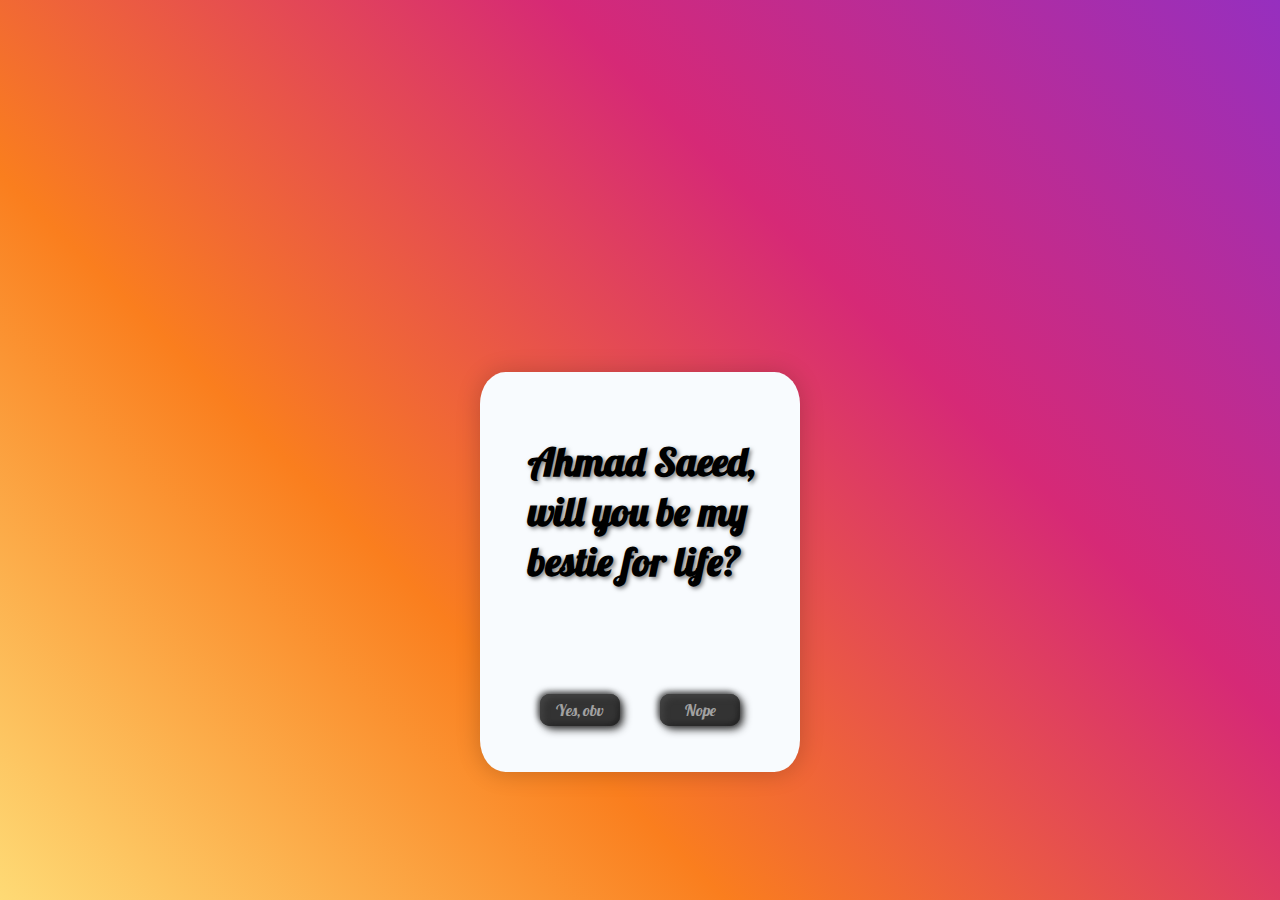
<file: index.html>
<!DOCTYPE html>
<html lang="en">

<head>
    <meta charset="UTF-8">
    <meta name="viewport" content="width=device-width, initial-scale=1.0">
    <title>An interrogation</title>
    <link rel="preconnect" href="https://fonts.googleapis.com">
<link rel="preconnect" href="https://fonts.gstatic.com" crossorigin>
<link href="https://fonts.googleapis.com/css2?family=Lobster&display=swap" rel="stylesheet">
    <link rel="stylesheet" href="styles.css">
</head>

<body>
    <div class="gradient-background">

        <div class="card">
            <div class="card__content">
                <h2>Ahmad Saeed, will you be my bestie for life?</h2>
                <div class="button_div">
                <a href="button.html"><button class="btn2">
                    Yes, obv
                </button></a>
                <button class="btn">
                    Nope
                </button>
            </div>
            </div>
        </div>
    </div>
    

</body>

</html>
</file>
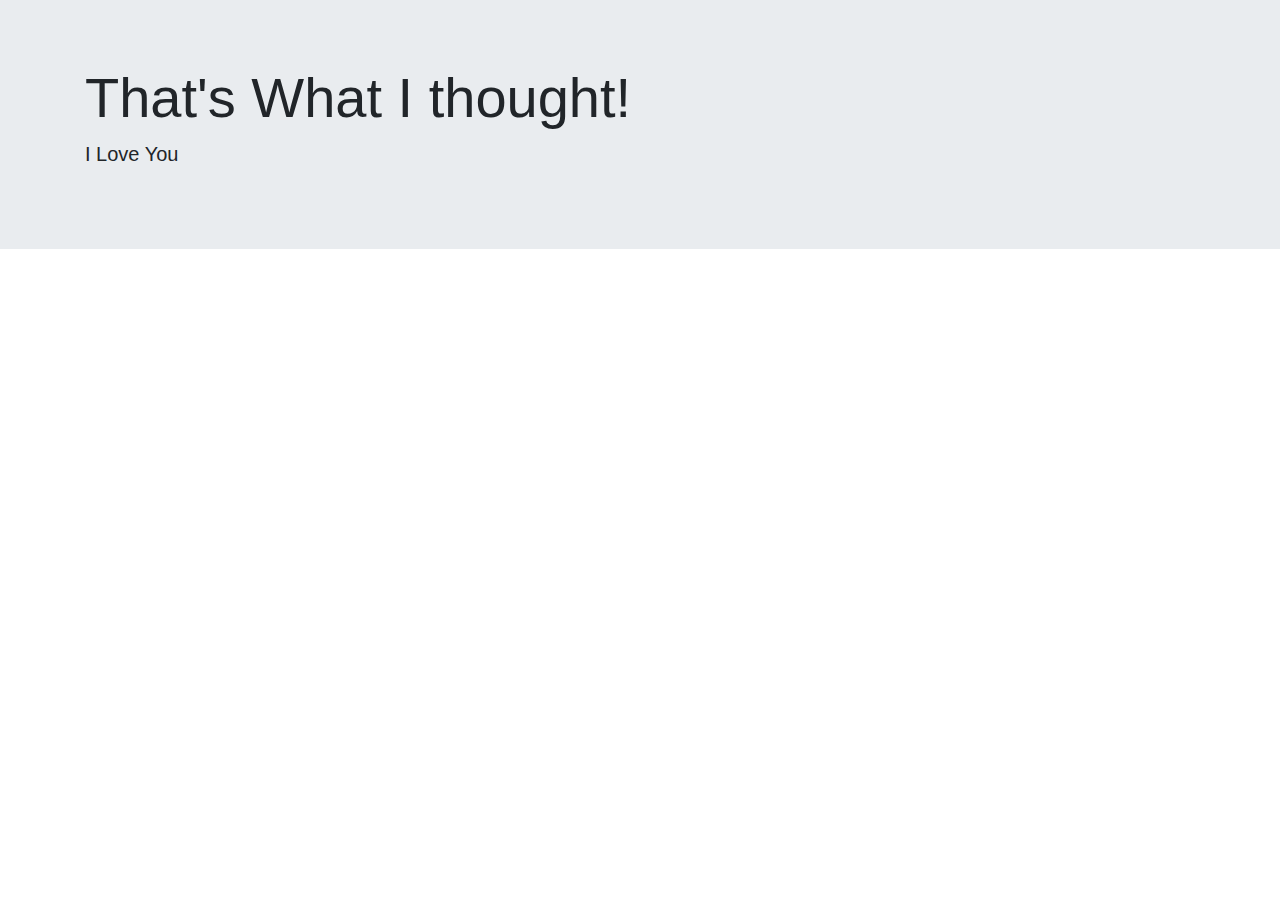
<file: button.html>
<!DOCTYPE html>
<html lang="en">
<head>
    <meta charset="UTF-8">
    <meta name="viewport" content="width=device-width, initial-scale=1.0">
    <link rel="stylesheet" href="https://cdn.jsdelivr.net/npm/bootstrap@4.0.0/dist/css/bootstrap.min.css" integrity="sha384-Gn5384xqQ1aoWXA+058RXPxPg6fy4IWvTNh0E263XmFcJlSAwiGgFAW/dAiS6JXm" crossorigin="anonymous">
    <title>He said Yes</title>
</head>
<body>
    <div class="jumbotron jumbotron-fluid">
        <div class="container">
          <h1 class="display-4">That's What I thought!</h1>
          <p class="lead">I Love You</p>
        </div>
      </div>
</body>
</html>
</file>
<file: styles.css>
body, html {
    height: 100%;
    margin: 0;
    padding: 0;
}

.gradient-background {
    width: 100%;
    height: 100%;
    background: linear-gradient(45deg, #feda75, #fa7e1e, #d62976, #962fbf);
}

.card {
    width: 100%;
    max-width: 20rem;
    height: 25rem;
    margin: 0 auto;
    background-color: #F8FBFE;
    border-radius: 8%;
    z-index: 1;
    position: absolute;
    bottom: 8rem;
    left: 50%;
    transform: translateX(-50%);
    box-shadow: 0 1px 25px rgba(0, 0, 0, 0.2);
}


.box {
    display: inline-block;
    align-items: center;
    width: 10px;
    height: 10px;
    padding: 1px;
    border-radius: 50%;
}

/* Mobile Responsive Styles */
@media only screen and (max-width: 600px) {
    .card {
        bottom: 5rem;
    }
}
h2{
    font-family: 'Lobster', cursive;
    margin: 2rem;
    font-size: 2.5rem;
    padding-top: 2rem;
    text-shadow: 2px 2px 4px rgba(0, 0, 0, 0.5);
    margin-left: 3rem;
}
.button_div{
    display: flex;
    flex-wrap: wrap;

}
button {
    margin: 12px;
    height: 2rem;
    width: 5rem;
    border-radius: 10px;
    background: #333;
    justify-content: center;
    align-items: center;
    box-shadow: -2px -2px 6px #444, 3px 3px 9px #222, inset 3px 3px 6px #444, inset -2px -2px 4px #222;
    font-family: 'Lobster', cursive;
    border: none;
    font-size: 16px;
    color: rgb(161, 161, 161);
    transition: 500ms;
    position: relative;
    top: 4rem;
    left: 3rem;



  }

  .circle {
    position: relative;
    left: -100px;
    width: 0;
    height: 0;
    border: 50px solid #FDD835;
    border-radius: 50%;
    border-right-color: transparent;
    animation: move 5s linear 0s infinite normal forwards;
  }
  
  .circle:before {
    content: "";
    position: absolute;
    top: -50px;
    left: -50px;
    width: 0;
    height: 0;
    border: 50px solid #FDD835;
    border-radius: 50%;
    border-right-color: transparent;
    animation: chomp1 .25s ease-in-out 0s infinite normal forwards;
  }
  
  .circle:after {
    content: "";
    position: absolute;
    top: -50px;
    left: -50px;
    width: 0;
    height: 0;
    border: 50px solid #FDD835;
    border-radius: 50%;
    border-right-color: transparent;
    animation: chomp2 .25s ease-in-out 0s infinite normal forwards;
  }
  
  .loader {
    position: relative;
    top: 50px;
    width: 300px;
    height: 0px;
    border-top: 10px dotted black;
    animation: loader_4013 5s ease-in-out 0s infinite normal forwards;
  }
  
  .dots {
    position: relative;
    top: 60px;
    display: flex;
    justify-content: center;
    align-items: center;
  }
  
  .dot {
    position: relative;
    width: 10px;
    height: 10px;
    margin: 0 10px;
    border-radius: 50%;
    background: #1E88E5;
    animation: dot1 5s linear 0s infinite none normal;
  }
  
  .dot:nth-child(1) {
    animation-delay: 0s
  }
  
  .dot:nth-child(2) {
    animation-delay: 0.25s
  }
  
  .dot:nth-child(3) {
    animation-delay: 0.5s
  }
  
  .dot:nth-child(4) {
    animation-delay: 0.75s
  }
  
  .dot:nth-child(5) {
    animation-delay: 1s
  }
  
  .dot:nth-child(6) {
    animation-delay: 1.25s
  }
  
  .dot:nth-child(7) {
    animation-delay: 1.5s
  }
  
  .dot:nth-child(8) {
    animation-delay: 1.75s
  }
  
  .dot:nth-child(9) {
    animation-delay: 1.9s
  }
  
  .dot:nth-child(10) {
    animation-delay: 2.1s
  }
  
  .dots2 {
    position: relative;
    top: 50px;
    left: 10px;
    display: flex;
    justify-content: center;
    align-items: center;
  }
  
  .dot2 {
    position: relative;
    left: -10px;
    width: 10px;
    height: 10px;
    margin: 0 10px;
    border-radius: 50%;
    background: #F44336;
    opacity: 0;
    animation: dot2 5s linear 0s infinite none normal;
  }
  
  .dot2:nth-child(10) {
    animation-delay: 2.5s
  }
  
  .dot2:nth-child(9) {
    animation-delay: 2.75s
  }
  
  .dot2:nth-child(8) {
    animation-delay: 3.0s
  }
  
  .dot2:nth-child(7) {
    animation-delay: 3.25s
  }
  
  .dot2:nth-child(6) {
    animation-delay: 3.5s
  }
  
  .dot2:nth-child(5) {
    animation-delay: 3.75s
  }
  
  .dot2:nth-child(4) {
    animation-delay: 4.0s
  }
  
  .dot2:nth-child(3) {
    animation-delay: 4.25s
  }
  
  .dot2:nth-child(2) {
    animation-delay: 4.5s
  }
  
  .dot2:nth-child(1) {
    animation-delay: 4.6s
  }
  /* #F44336;, #1E88E5, #FDD835; */
  @keyframes chomp1 {
    0% {
      transform: rotate(0deg);
    }
  
    50% {
      transform: rotate(45deg);
    }
  
    100% {
      transform: rotate(0deg);
    }
  }
  
  @keyframes chomp2 {
    0% {
      transform: rotate(0deg);
    }
  
    50% {
      transform: rotate(-45deg);
    }
  
    100% {
      transform: rotate(0deg);
    }
  }
  
  @keyframes move {
    0%, 100% {
      left: -100px;
    }
  
    0%, 48% {
      transform: rotateY(0deg);
    }
  
    50%, 100% {
      transform: rotateY(180deg);
    }
  
    50% {
      left: 100%;
    }
  }
  
  @keyframes loader_4013 {
    0%, 100% {
      border-top: 10px dotted #1E88E5;
    }
  
    0%, 48% {
      border-top: 10px dotted #1E88E5;
    }
  
    50%, 100% {
      border-top: 10px dotted #F44336;
    }
  
    50% {
      border-top: 10px dotted #F44336;
    }
  }
  
  @keyframes dot1 {
    0%,4% {
      background: #1E88E5;
      opacity: 1;
    }
  
    5%,94% {
      background: #F44336;
      opacity: 0;
    }
  
    95%,100% {
      background: #1E88E5;
      opacity: 1;
    }
  }
  
  @keyframes dot2 {
    0%,4% {
      background: #F44336;
      opacity: 1;
    }
  
    5%,94% {
      opacity: 0;
    }
  
    95%,100% {
      background: #F44336;
      opacity: 1;
    }
  }
  
  .btn{
    left: 4rem;

  }
  button:hover {
    box-shadow: -5px -5px 15px #444, 5px 5px 15px #222, inset 5px 5px 10px #222, inset -5px -5px 10px #444;
    color: #d6d6d6;
    transition: 500ms;
  }

  .btn:hover {
    order: -1;
  }
</file>
